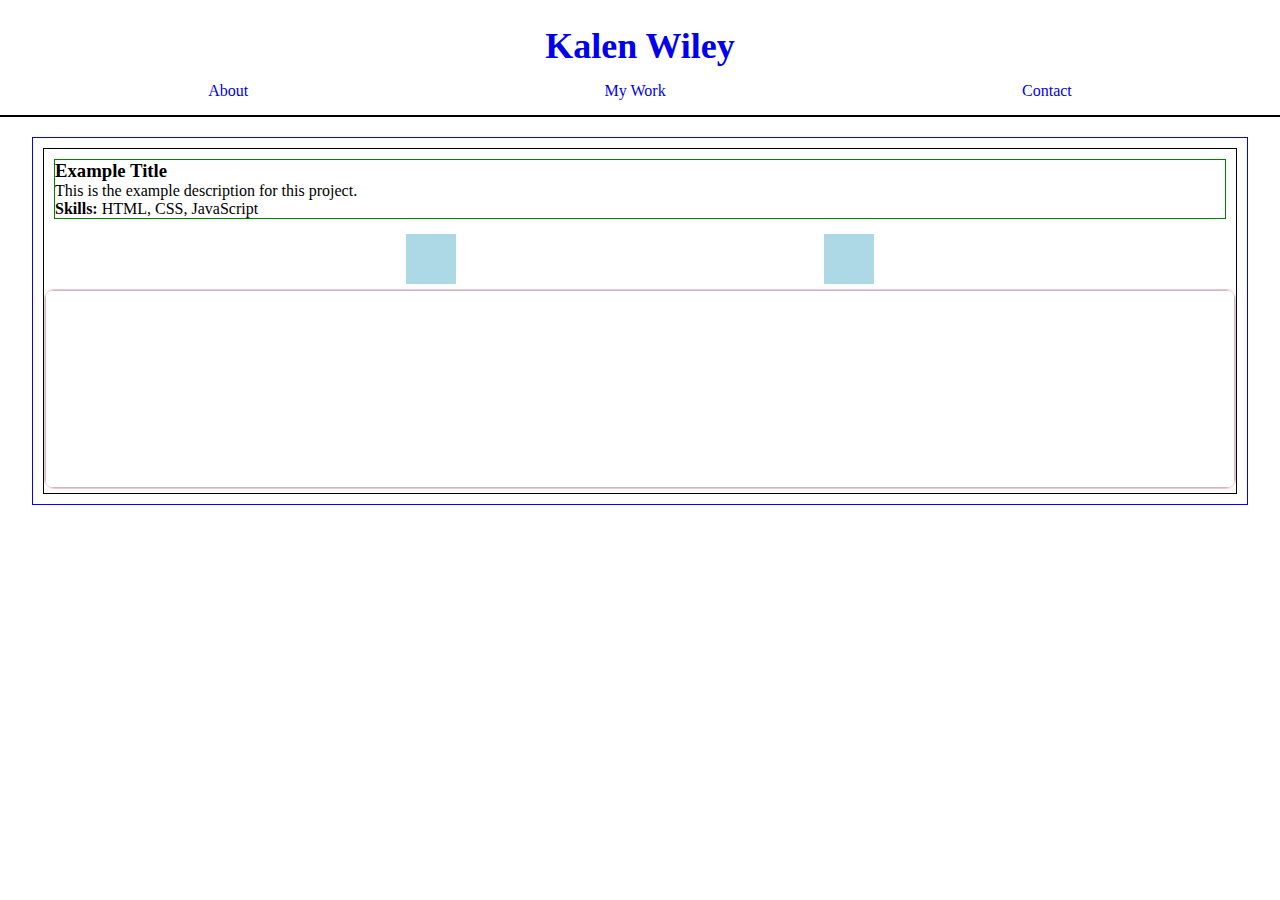
<file: work.html>
<!DOCTYPE html>
<html lang="en">
    <head>
        <meta charset="UTF-8">
        <meta http-equiv="X-UA-Compatible" content="IE=edge">
        <meta name="viewport" content="width=device-width, initial-scale=1.0">
        <title>My Work - Kalen Wiley</title>
        <link rel="stylesheet" href="./assets/css/style.css" />
    </head>
    <body>
        <header>
            <h1><a href="/">Kalen Wiley</a></h1>
            <nav>
                <ul>
                    <li>
                        <a href="./about.html">About</a>
                    </li>
                    <li>
                        <a href="./work.html">My Work</a>
                    </li>
                    <li>
                        <a href="./contact.html">Contact</a>
                    </li>
                </ul>
            </nav>
        </header>
        <section class="projects">
            <article class="project-card">
                <div class="project-card-info">
                    <h3>Example Title</h3>
                    <p>This is the example description for this project.</p>
                    <p><span>Skills:</span> HTML, CSS, JavaScript</p>
                </div>
                <div class="project-link-icons">
                    <div class="link-icon"></div>
                    <div class="link-icon"></div>
                </div>
                <img href="#" />
            </article>
        </section>
    </body>
</html>
</file>
<file: assets/css/style.css>
/* :root {

} */

* {
    margin: 0;
    padding: 0;
    /* ignore padding in the overall width */
    box-sizing: border-box;
}

a:visited {
    text-decoration: none;
    color: inherit;
}

.contact-link-icon > a {
    text-decoration: none;
    color: #1e3050;
}

/* page-border class will be used to create a large border around index page in full size views */
/* .page-border {
    margin: 0;
} */

header {
    /* display: block; */
    /* width: 100%; */
    /* justify-content: center; */
    margin-top: 25px;
    border-bottom: 2px solid black;
}

header h1 {
    font-weight: bold;
    font-size: 36px;
    text-align: center;
}

header a {
    text-decoration: none;
}

header nav ul{
    text-align: center;
    padding: 15px 30px;
    display: flex;
    flex-wrap: nowrap;
    justify-content: space-around;
    align-items: center;
    list-style: none;
}

.about-section {
    width: 100%;
}

.headshot-div {
    width: 100%;
    text-align: center;
}

.headshot {
    height: auto;
    width: 60vw;
    margin: 10px;
}

.about-text {
    margin: 10px;
    padding: 5px;
}

.about-text span {
    font-weight: bold;
}

.projects {
    width: 95%;
    margin: 20px auto;
    display: flex;
    flex-direction: column;
    border: 1px solid blue;
}

.project-card {
    align-items: center;
    margin: 10px 10px;
    border: 1px solid black;
}

.project-card img {
    height: 200px;
    width: 100%;
    border: 1px solid pink;
    border-radius: 10px;
}

.project-card-info {
    margin: 10px;
    border: 1px solid green;
}

.project-card-info span {
    font-weight: bold;
}

.project-link-icons {
    display: flex;
    justify-content: space-evenly;
}

.link-icon {
    height: 50px;
    width: 50px;
    margin: 5px;
    background-color: lightblue;
}

.contact-links {
    height: 75vh;
    display: flex;
    flex-direction: column;
    justify-content: space-around;
    align-items: center;
}

.contact-link-set {
    border: 1px solid lightpink;
    height: 150px;
    width: 80vw;
    text-align: center;
}

.contact-link-set p {
    margin: 5px 0px;
}

.contact-link-set span {
    font-weight: bold;
}

.contact-link-icon {
    text-align: center;
}

/* ----------- MEDIA QUERIES FOR LARGER SCREENS --------------- */

@media screen and (min-width: 575px) {
    
}

@media screen and (min-width: 768px) {

}

@media screen and (min-width: 980px) {

}
</file>
